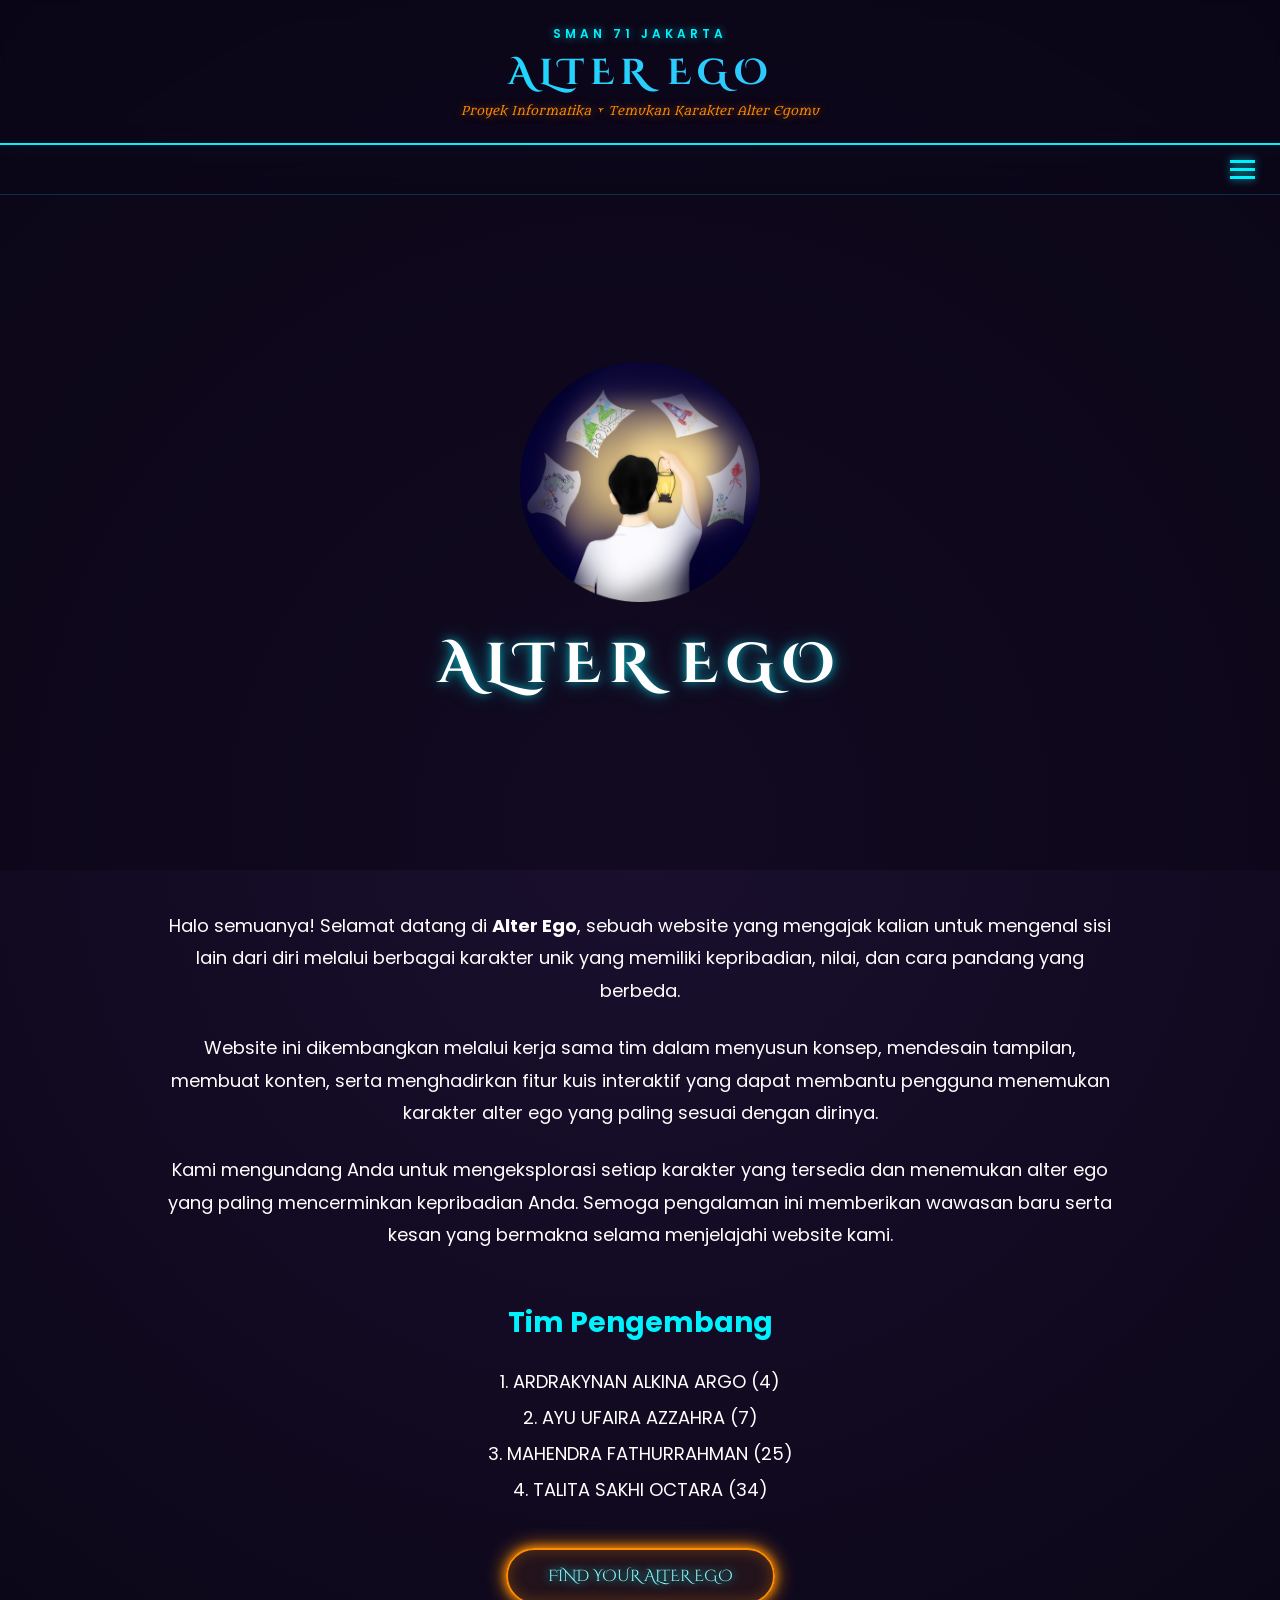
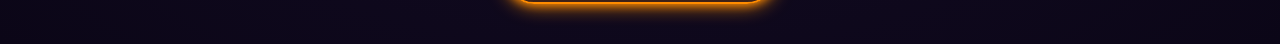
<file: index.html>
<!DOCTYPE html>
<html lang="id">
<head>
    <meta charset="UTF-8">
    <meta name="viewport" content="width=device-width, initial-scale=1.0">
    <title>Alter Ego - SMAN 71</title>
    <link rel="preconnect" href="https://fonts.googleapis.com">
    <link rel="preconnect" href="https://fonts.gstatic.com" crossorigin>
    <link href="https://fonts.googleapis.com/css2?family=Cinzel+Decorative:wght@700&family=Cinzel:wght@700&family=Metamorphous&family=Poppins:wght@400;600&display=swap" rel="stylesheet">
    <link rel="stylesheet" href="static/styles.css?v=1.2">
</head>
<body>

    <video autoplay loop muted playsinline class="video-bg">
        <source src="static/22030.mp4" type="video/mp4">
    </video>

    <div class="kop-surat">
        <div class="instansi">SMAN 71 JAKARTA</div>
        <div class="nama-kelompok">ALTER EGO</div>
        <div class="sub-kop">Proyek Informatika • Temukan Karakter Alter Egomu</div>
    </div>

    <nav class="navbar">
        <div class="menu-toggle" id="mobile-menu">
            <span class="bar"></span>
            <span class="bar"></span>
            <span class="bar"></span>
        </div>
        <ul class="nav-links" id="nav-list">
            <li><a href="index.html" class="active">Home</a></li>
            <li><a href="AboutUs.html">AboutUs</a></li>
            <li><a href="Design.html">Design</a></li>
            <li><a href="product.html">Product</a></li>
        </ul>
    </nav>

    <div class="home-hero-container">
        <video autoplay loop muted playsinline class="home-frame-video">
            <source src="static/22030.mp4" type="video/mp4">
        </video>

        <div class="home-hero-content">
            <div class="home-logo-wrapper">
                <img src="static/11012.png" class="home-circular-logo" alt="Alter Ego Logo">
            </div>
            <h1 class="home-main-title">ALTER EGO</h1>
        </div>
    </div>

    <section class="home-info-section">
        <p class="home-description">
            Halo semuanya! Selamat datang di <strong>Alter Ego</strong>, sebuah website yang mengajak kalian untuk mengenal sisi lain dari diri melalui berbagai karakter unik yang memiliki kepribadian, nilai, dan cara pandang yang berbeda.
        </p>

        <p class="home-description">
            Website ini dikembangkan melalui kerja sama tim dalam menyusun konsep, mendesain tampilan, membuat konten, serta menghadirkan fitur kuis interaktif yang dapat membantu pengguna menemukan karakter alter ego yang paling sesuai dengan dirinya.
        </p>

        <p class="home-description">
            Kami mengundang Anda untuk mengeksplorasi setiap karakter yang tersedia dan menemukan alter ego yang paling mencerminkan kepribadian Anda. Semoga pengalaman ini memberikan wawasan baru serta kesan yang bermakna selama menjelajahi website kami.
        </p>

        <div class="team-section">
            <h2 class="team-title">Tim Pengembang</h2>
            <div class="team-list">
                <p>1. ARDRAKYNAN ALKINA ARGO (4)</p>
                <p>2. AYU UFAIRA AZZAHRA (7)</p>
                <p>3. MAHENDRA FATHURRAHMAN (25)</p>
                <p>4. TALITA SAKHI OCTARA (34)</p>
            </div>
        </div>

        <div class="home-btn-wrapper">
            <a href="product.html" class="home-btn-start">
               FIND YOUR ALTER EGO
            </a>
        </div>
    </section>
    
    <script>
        const mobileMenu = document.getElementById('mobile-menu');
        const navList = document.getElementById('nav-list');
        if(mobileMenu) {
            mobileMenu.addEventListener('click', () => {
                navList.classList.toggle('active');
            });
        }
    </script>
</body>
</html>
</file>
<file: static/styles.css>
/* ==========================================================================
   RESET TOTAL & SETTING LAYOUT (TEMA CYBER-MYSTICAL)
   ========================================================================== */
* {
    margin: 0;
    padding: 0;
    box-sizing: border-box;
}

html, body {
    width: 100%;
    min-height: 100vh;
    margin: 0;
    padding: 0;
    background: radial-gradient(circle at center, #1a102f 0%, #0b0617 100%); 
    color: #e0d5ff;
    font-family: 'Poppins', sans-serif;
    overflow-x: hidden;
    display: block;
    position: relative;
}

/* ==========================================================================
   BACKGROUND VIDEO SETTING
   ========================================================================== */
.video-bg {
    position: fixed;
    right: 0;
    bottom: 0;
    min-width: 100%;
    min-height: 100%;
    width: auto;
    height: auto;
    z-index: -100;
    object-fit: cover;
    opacity: 0.25;
    pointer-events: none;
}

/* ==========================================================================
   KOP SURAT (NEON GLOW EFFECT)
   ========================================================================== */
.kop-surat {
    width: 100%;
    background: rgba(11, 6, 23, 0.7);
    backdrop-filter: blur(10px);
    padding: 25px 20px;
    text-align: center;
    border-bottom: 2px solid #00f2fe;
    box-shadow: 0 4px 20px rgba(0, 242, 254, 0.2);
    display: block;
}

.kop-surat .instansi {
    font-size: 12px;
    letter-spacing: 4px;
    font-weight: 600;
    color: #00f2fe;
    text-shadow: 0 0 8px rgba(0, 242, 254, 0.6);
}

.kop-surat .nama-kelompok {
    font-family: 'Cinzel Decorative', serif;
    font-size: 36px;
    font-weight: bold;
    margin: 6px 0;
    letter-spacing: 6px;
    background: linear-gradient(to right, #00f2fe, #4facfe);
    -webkit-background-clip: text;
    background-clip: text;
    -webkit-text-fill-color: transparent;
}

.kop-surat .sub-kop {
    font-family: 'Metamorphous', serif;
    font-size: 12px;
    font-style: italic;
    color: #ff8c00;
    text-shadow: 0 0 8px rgba(255, 140, 0, 0.5);
}

/* ==========================================================================
   NAVBAR BACKDROP BLUR
   ========================================================================== */
.navbar {
    width: 100%;
    display: flex;
    justify-content: flex-end;
    align-items: center;
    padding: 10px 25px;
    background-color: rgba(11, 6, 23, 0.8) !important;
    backdrop-filter: blur(10px);
    border-bottom: 1px solid rgba(0, 242, 254, 0.2);
    position: relative;
    height: 50px;
    z-index: 10000 !important; 
}

.menu-toggle {
    display: block;
    cursor: pointer;
    z-index: 10002 !important;
}

.menu-toggle .bar {
    display: block;
    width: 25px;
    height: 3px;
    margin: 5px auto;
    background-color: #00f2fe;
    box-shadow: 0 0 8px rgba(0, 242, 254, 0.8);
    transition: all 0.3s ease-in-out;
}

.nav-links {
    position: absolute;
    top: 50px;
    right: -100%;
    background-color: #110a24;
    width: 160px;
    border: 2px solid #00f2fe;
    box-shadow: 0 0 15px rgba(0, 242, 254, 0.4);
    border-radius: 8px;
    padding: 8px 0;
    display: flex;
    flex-direction: column;
    list-style: none;
    transition: all 0.3s ease-in-out;
    z-index: 10001 !important;
}

.nav-links.active {
    right: 25px;
}

.nav-links li a {
    display: block;
    padding: 10px 20px;
    text-decoration: none;
    color: #e0d5ff;
    font-weight: bold;
    text-align: center;
    transition: 0.2s;
}

.nav-links li a:hover,
.nav-links li a.active {
    background: linear-gradient(to right, #00f2fe, #4facfe);
    color: #0b0617;
}

/* ==========================================================================
   FRAME VIDEO HOME (DIPERBAIKI STRUKTUR FLEX AGAR TEGAK LURUS DI TENGAH)
   ========================================================================== */
.home-hero-container {
    position: relative;
    width: 100%;
    min-height: 75vh;
    margin-top: 0px;
    padding: 40px 20px;
    overflow: hidden;
    background: transparent;
    display: flex;         /* Mengaktifkan sistem layout flexbox */
    align-items: center;   /* Mengunci konten tepat di tengah secara vertikal */
    justify-content: center;/* Mengunci konten tepat di tengah secara horizontal */
}

.home-hero-container::after {
    content: "";
    position: absolute;
    inset: 0;
    background: rgba(11, 6, 23, 0.55);
    z-index: 2;
}

.home-frame-video {
    position: absolute;
    top: 0;
    left: 0;
    width: 100%;
    height: 100%;
    object-fit: cover;
    z-index: 1;
}

/* Kontainer pembungkus logo dan judul agar menumpuk rapi ke bawah */
.home-hero-content {
    position: relative;
    z-index: 5;            /* Menaikkan konten ke atas lapisan hitam video */
    display: flex;
    flex-direction: column;/* Menyusun logo di atas, judul di bawah */
    align-items: center;
    justify-content: center;
    text-align: center;
}

.home-logo-wrapper {
    position: relative;
    margin: 0 auto;
}

.home-circular-logo {
    width: 320px;
    max-width: 75%;
    height: auto;
    display: block;
    margin: 0 auto;
}

.home-main-title {
    font-family: 'Cinzel Decorative', serif;
    font-size: 3.5rem;
    font-weight: 700;
    color: #ffffff;
    letter-spacing: 8px;
    margin-top: 25px;
    margin-bottom: 0px;
    text-transform: uppercase;
    display: inline-block;
    
    /* Efek transisi pantul yang halus saat disentuh */
    transition: all 0.4s cubic-bezier(0.175, 0.885, 0.32, 1.275);
    
    text-shadow: 0 0 10px rgba(0, 242, 254, 0.6),
                 0 0 20px rgba(0, 242, 254, 0.4);
                 
    animation: neonPulse 3s ease-in-out infinite alternate;
}

/* Efek Interaktif Hover Pop-Up */
.home-main-title:hover {
    transform: translateY(-12px) scale(1.04);
    cursor: pointer;
    text-shadow: 0 0 20px rgba(0, 242, 254, 1),
                 0 0 40px rgba(0, 242, 254, 0.8),
                 0 0 60px rgba(0, 122, 255, 0.6);
}

@keyframes neonPulse {
    from {
        text-shadow: 0 0 8px rgba(0, 242, 254, 0.6), 
                     0 0 15px rgba(0, 242, 254, 0.4);
    }
    to {
        text-shadow: 0 0 15px rgba(0, 242, 254, 0.9), 
                     0 0 30px rgba(0, 242, 254, 0.6),
                     0 0 40px rgba(0, 122, 255, 0.4);
    }
}

/* ==========================================================================
   INFO SECTION
   ========================================================================== */
.home-info-section {
    max-width: 1000px;
    margin: 40px auto;
    padding: 0 25px;
    text-align: center;
}

.home-description {
    margin-bottom: 25px;
    line-height: 1.8;
    font-size: 18px;
    color: #ffffff;
}

.team-section {
    margin-top: 50px;
}

.team-title {
    color: #00f2fe;
    margin-bottom: 20px;
    font-size: 28px;
}

.team-list {
    line-height: 2;
    font-size: 18px;
    color: #ffffff;
}

.home-btn-wrapper {
    margin-top: 40px;
}

.home-btn-start {
    display: inline-block;
    padding: 15px 40px;
    color: #8ff7ff;
    border: 2px solid #ff8c00;
    border-radius: 50px;
    background: rgba(255, 140, 0, .08);
    box-shadow: 0 0 10px #ff8c00, 0 0 20px #ff8c00, inset 0 0 15px rgba(255, 140, 0, .3);
    text-shadow: 0 0 10px #00f2fe;
    font-family: 'Cinzel Decorative', serif;
    text-decoration: none;
    transition: all 0.3s ease;
}

.home-btn-start:hover {
    transform: scale(1.05);
    box-shadow: 0 0 20px #ff8c00, 0 0 40px #ff8c00;
}
</file>
